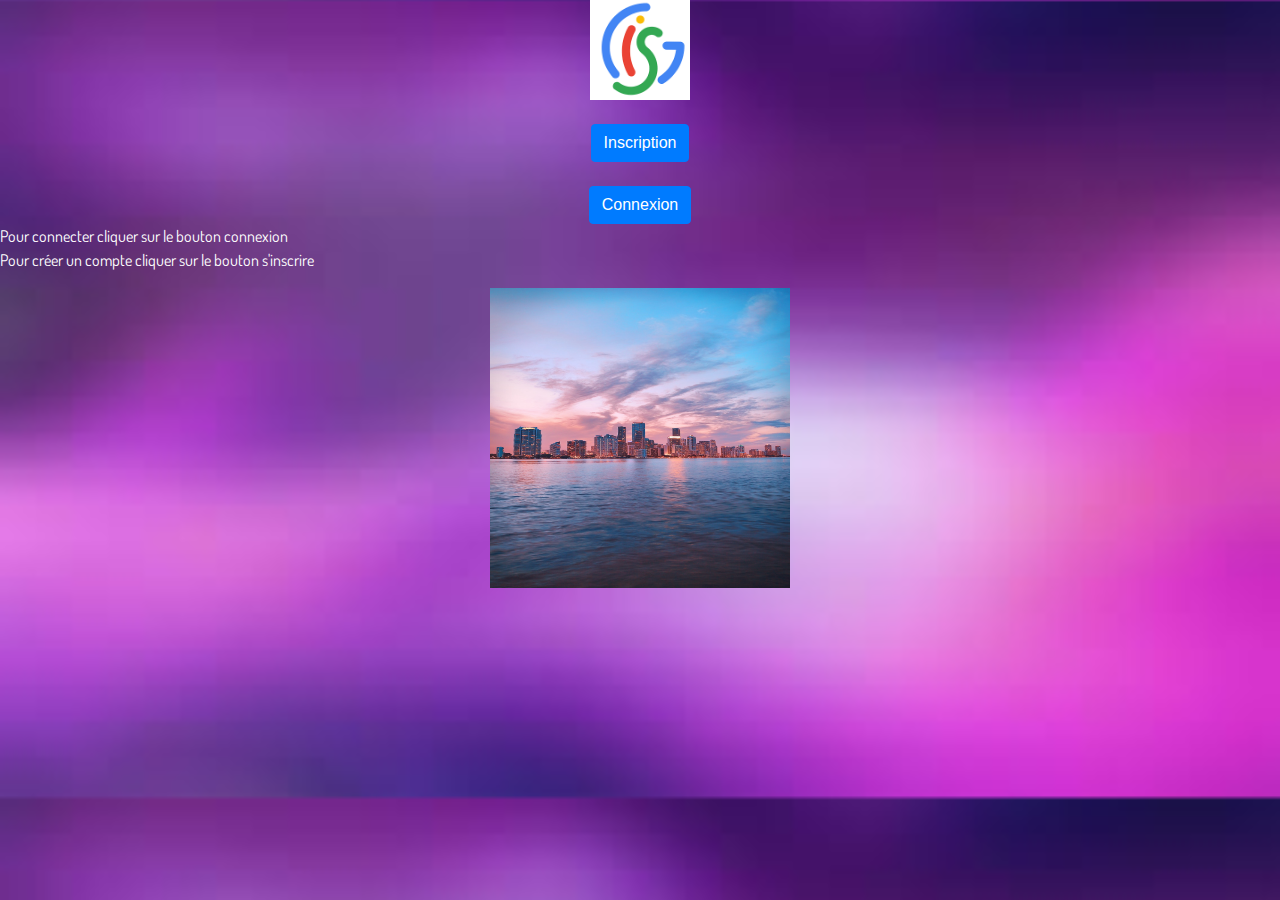
<file: html/index.html>
<!DOCTYPE html>
<html >
    <head>
        <meta charset="utf-8"/>
        <title>index</title>
        <link rel="stylesheet" href="../css/bootstrap.min.css"/>
        <link rel="stylesheet" href="../css/style.css"/>
        
    </head>
    <body>
        <img src="../images/google.png" alt="logo" height="100" width="100" class="center thumbnail"> <br/>
        <a href="inscription.html"><button class="btn btn-primary center">Inscription</button></a> <br/>
        <a href="connexion.html"><button class="btn btn-primary center">Connexion</button></a>
        <p class="googleF center">Pour connecter cliquer sur le bouton connexion <br/>
        Pour créer un compte cliquer sur le bouton s'inscrire</p>
        <img src="../images/image.jpg" height="300" width="300" alt="image" class="center thumbnail"/>  
    </body>
</html>
</file>
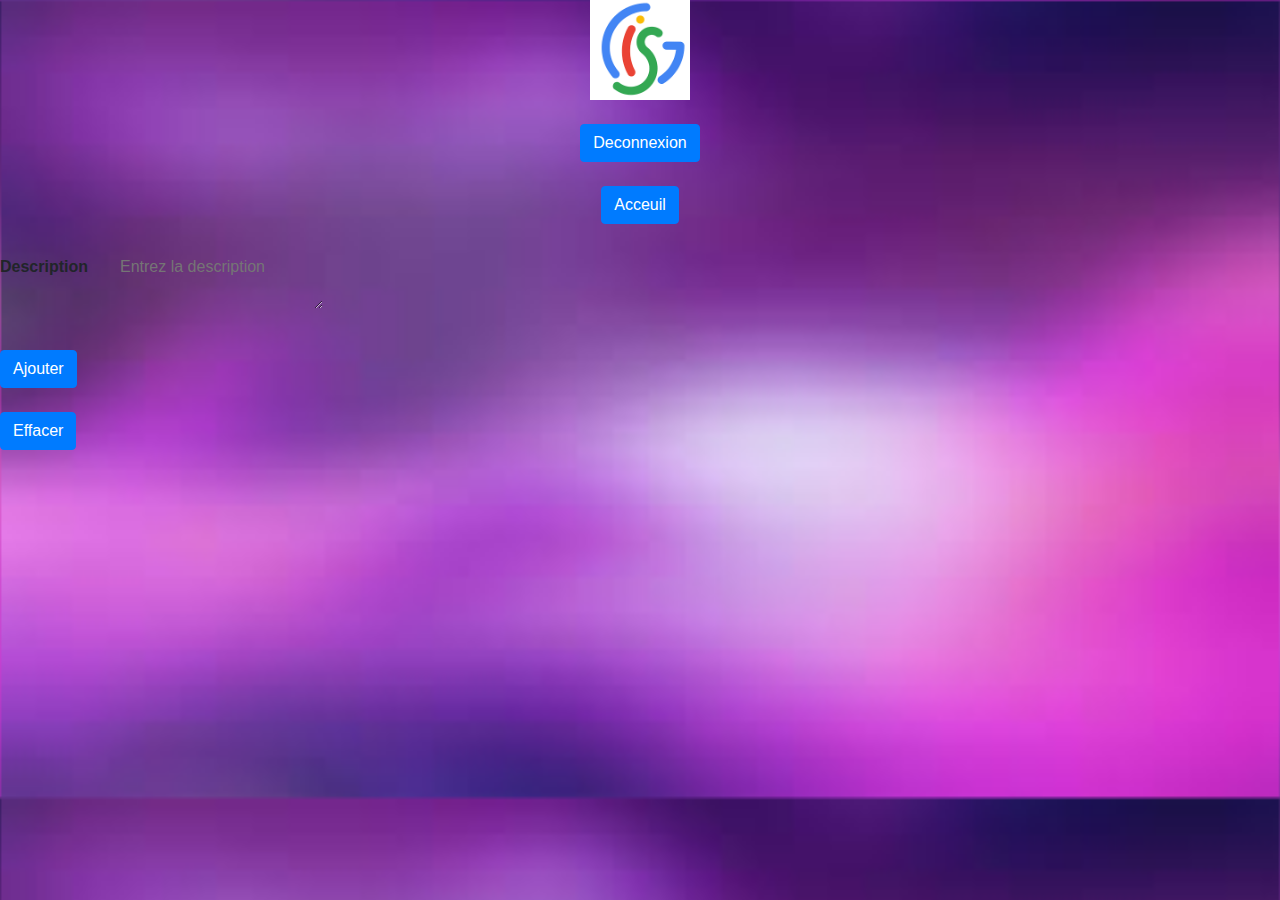
<file: html/ajouterTODO.html>
<!DOCTYPE html>
<html>

<head>
    <meta charset="utf-8" />
    <title>ajouter TO DO</title>
    <link rel="stylesheet" href="../css/bootstrap.min.css" />
    <link rel="stylesheet" href="../css/style.css" />
</head>

<body>
    <form method="GET" action="../php/ajouterTODO.php">
    <img src="../images/google.png" alt="logo" height="100" width="100" class="center thumbnail"> <br />
    <a href="connexion.html"><button class="btn btn-primary center">Deconnexion</button></a> <br/>
    <a href="home.html"><button class="btn btn-primary center">Acceuil</button></a> <br />
    
        <div class="form-group row">
            <label for="description" class="col-sm-auto col-form-label">Description</label>
            <div class="col-sm-auto">
                <textarea placeholder="Entrez la description" class="form-control-plaintext"id="description" name="description"></textarea> </br>
            </div>
        </div>

        <input type="submit" value="Ajouter" class="btn btn-primary" /> </br> <br/>
        <input type="reset" value="Effacer" class="btn btn-primary" />
    </form>
</body>

</html>
</file>
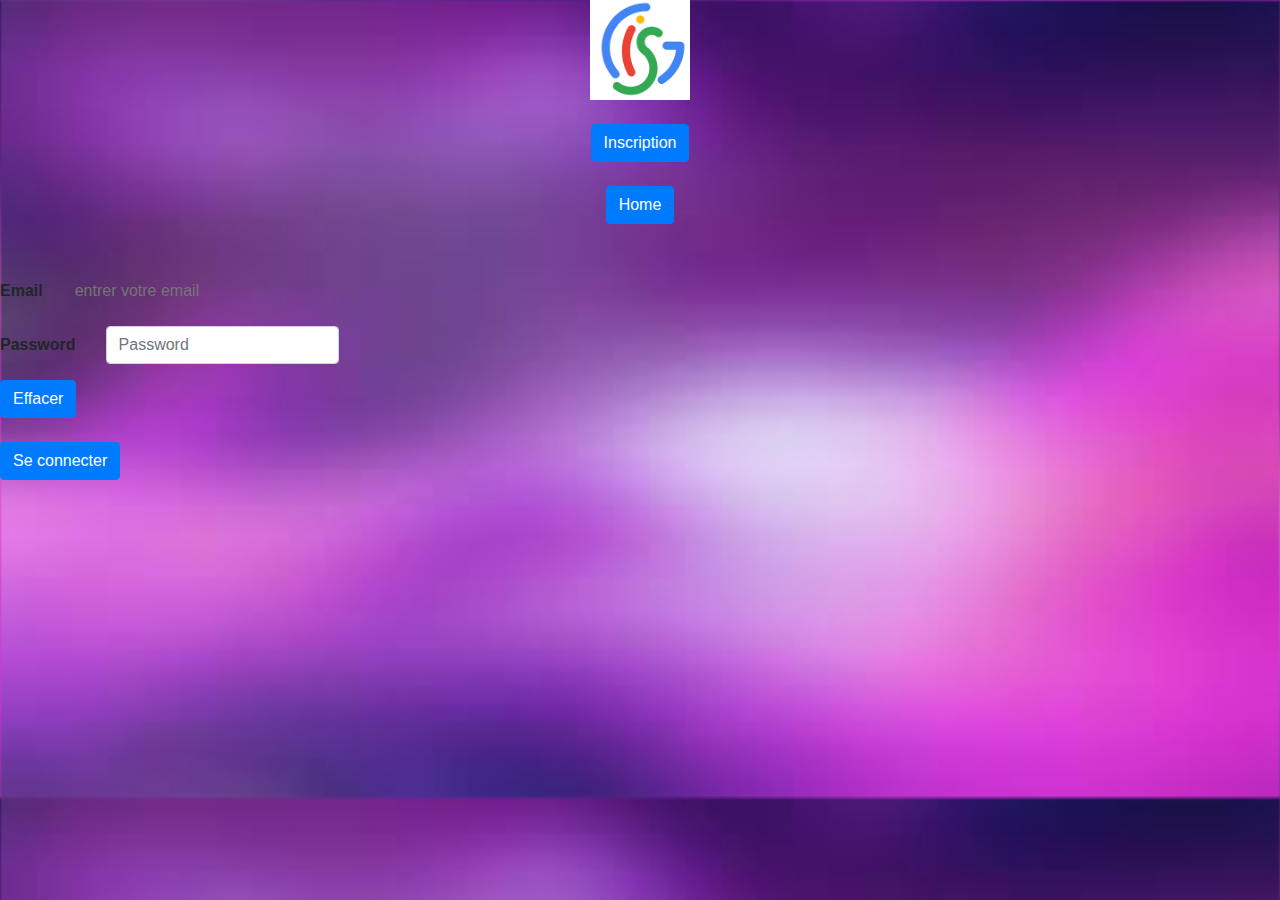
<file: html/connexion.html>
<!DOCTYPE html>
<html>

<head>
    <meta charset="utf-8" />
    <title>Connexion</title>
    <link rel="stylesheet" href="../css/bootstrap.min.css" />
    <link rel="stylesheet" href="../css/style.css" />
</head>

<body>
    <img src="../images/google.png" alt="logo" height="100" width="100" class="center thumbnail"> <br />
    <a href="inscription.html"><button class="btn btn-primary center">Inscription</button></a> <br />
    <a href="index.html"><button class="btn btn-primary center">Home</button></a> <br /> <br />
    <form method="GET" action="../php/connexion.php">
        <div class="form-group row">
            <label for="staticEmail" class="col-sm-auto col-form-label">Email</label>
            <div class="col-sm-auto">
                <input type="text" class="form-control-plaintext" id="staticEmail" placeholder="entrer votre email" name="email">
            </div>
        </div>
        <div class="form-group row">
            <label for="inputPassword" class="col-sm-auto col-form-label">Password</label>
            <div class="col-sm-auto">
                <input type="password" name="mdp" class="form-control" id="inputPassword" placeholder="Password">
            </div>
        </div>

            <input type="reset" value="Effacer" class="btn btn-primary" /><br />

    </form>
    <br/>
    <a href="home.html"><button class="btn btn-primary">Se connecter</button></a>

</body>

</html>
</file>
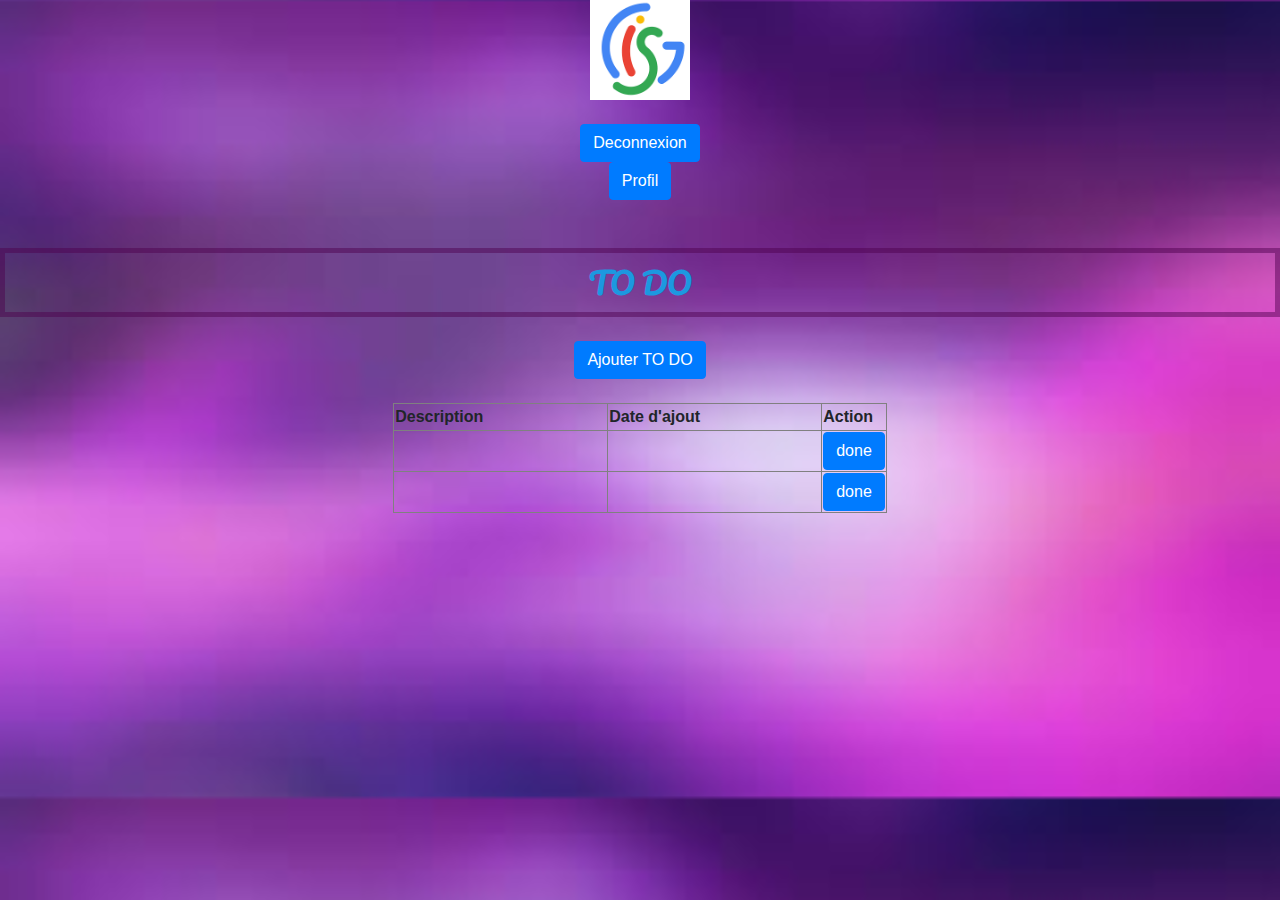
<file: html/home.html>
<!DOCTYPE html>
<html>
    <head>
        <meta charset="utf-8"/>
        <title>Home</title>
        <link rel="stylesheet" href="../css/bootstrap.min.css" />
        <link rel="stylesheet" href="../css/style.css" />
    </head>
    <body>
        <img src="../images/google.png" alt="logo" height="100" width="100" class="center thumbnail"> <br />
        <a href="connexion.html"><button class="btn btn-primary center">Deconnexion</button></a>
        <a href="profil.html"><button class="btn btn-primary center">Profil</button></a> <br/> <br/>
        <label class="col-sm-auto col-form-label" id="todo">TO DO</label> <br/>
        <a href="ajouterTODO.html"><button class="btn btn-primary center">Ajouter TO DO</button></a> <br/>
        <table border=simple align="center">
            <thead>
                <tr>
                    <th>Description</th>
                    <th>Date d'ajout</th>
                    <th>Action</th>
                </tr>
            </thead>
            <tbody>
                <tr>
                    <td> <input type="text" name="Description1" class="form-control-plaintext"/> </td>
                    <td> <input type="text" name="date1" class="form-control-plaintext"/></td>
                    <td> <input type="button" value="done" class="btn btn-primary center" />
                </tr>
                <tr>
                    <td> <input type="text" name="Description2" class="form-control-plaintext"/> </td>
                    <td> <input type="text" name="date2" class="form-control-plaintext"/></td>
                    <td> <input type="button" value="done"class="btn btn-primary center" />
                </tr>
            </tbody>
        </table>
            


    </body>
</file>
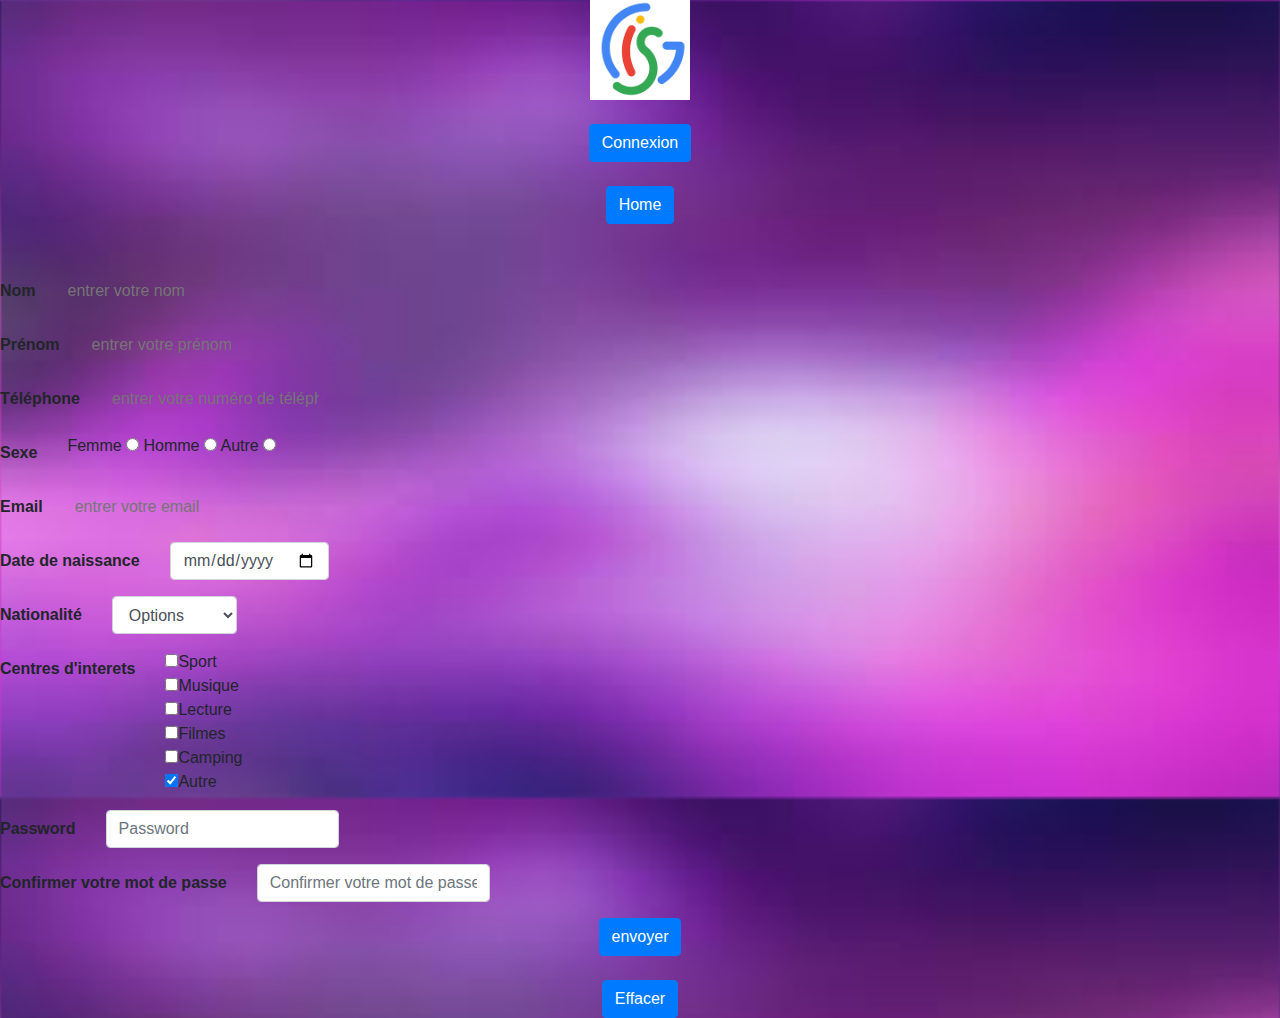
<file: html/inscription.html>
<!DOCTYPE html>
<html>

<head>
    <meta charset="utf-8" />
    <title>Inscription</title>
    <link rel="stylesheet" href="../css/bootstrap.min.css" />
    <link rel="stylesheet" href="../css/style.css" />
</head>

<body>
    <img src="../images/google.png" alt="logo" height="100" width="100" class="center thumbnail"> <br />
    <a href="connexion.html"><button class="btn btn-primary center">Connexion</button></a> <br />
    <a href="index.html"><button class="btn btn-primary center">Home</button></a> <br /> <br />
    <form method="GET" action="../php/inscription.php">
        <div class="form-group row">
            <label for="nom" class="col-sm-auto col-form-label">Nom</label>
            <div class="col-sm-auto">
                <input type="text" class="form-control-plaintext" id="nom"name="nom" placeholder="entrer votre nom">
            </div>
        </div>
        <div class="form-group row">
            <label for="prenom" class="col-sm-auto col-form-label">Prénom</label>
            <div class="col-sm-auto">
                <input type="text" class="form-control-plaintext" id="prenom" name="prenom" placeholder="entrer votre prénom">
            </div>
        </div>
        <div class="form-group row">
            <label for="tel" class="col-sm-auto col-form-label">Téléphone</label>
            <div class="col-sm-auto">
                <input type="text" class="form-control-plaintext" id="tel" name="tel"
                    placeholder="entrer votre numéro de téléphone">
            </div>
        </div>
        <div class="form-group row">
            <label for="sexe" class="col-sm-auto col-form-label">Sexe</label>
            <div class="col-sm-auto">
                Femme
                <input type="radio" name="sexe" />
                Homme
                <input type="radio" name="sexe" />
                Autre
                <input type="radio" name="sexe" />
            </div>
        </div>

        <div class="form-group row">
            <label for="staticEmail" class="col-sm-auto col-form-label">Email</label>
            <div class="col-sm-auto">
                <input type="text" name="email" class="form-control-plaintext" id="staticEmail" placeholder="entrer votre email">
            </div>
        </div>

        <div class="form-group row">
            <label for="date" class="col-sm-auto col-form-label">Date de naissance</label>
            <div class="col-sm-auto">
                <input type="date" class="form-control" name="date" />
            </div>
        </div>
        <div class="form-group row">
            <label for="nationalite" class="col-sm-auto col-form-label">Nationalité</label>
            <div class="col-sm-auto">
                <Select class="form-control" name="nat">
                    <option value="options" selected hidden id="nationalite" >Options</option>
                    <option value="Tunisienne" id="nationalite">Tunisienne</option>
                    <option value="française" id="nationalite">Française</option>
                    <option value="americaine" id="nationalite">americaine</option>
                    <option value="italienne" id="nationalite">Italienne</option>
                    <option value="autre" id="nationalite">Autre</option>
                </Select>
            </div>
        </div>

        <div class="form-group row">
            <label for="interet" class="col-sm-auto col-form-label">Centres d'interets</label>
            <div class="col-sm-auto">
                <input type="checkbox" value="sport" id="interet" name="interet"/>Sport <br />
                <input type="checkbox" value="musique" id="interet" name="interet" />Musique <br />
                <input type="checkbox" value="lecture" id="interet" name="interet" />Lecture <br />
                <input type="checkbox" value="filmes" id="interet" name="interet"/>Filmes<br />
                <input type="checkbox" value="camping" id="interet" name="interet"/>Camping <br />
                <input type="checkbox" value="autre" checked id="interet" name="interet"/>Autre
            </div>
        </div>
        <div class="form-group row">
            <label for="inputPassword" class="col-sm-auto col-form-label" name="password" > Password</label>
            <div class="col-sm-auto">
                <input type="password" class="form-control" id="inputPassword" placeholder="Password">
            </div>
        </div>
        <div class="form-group row">
            <label for="confirmPassword" class="col-sm-auto col-form-label">Confirmer votre mot de passe</label>
            <div class="col-sm-auto">
                <input type="password" class="form-control" id="ConfirmPassword"
                    placeholder="Confirmer votre mot de passe" name="passwordC" >
            </div>
        </div>

        <input type="submit" value="envoyer" class="btn btn-primary center" /> <br />
        <input type="reset" value="Effacer" class="btn btn-primary center" />


    </form>
</body>

</html>
</file>
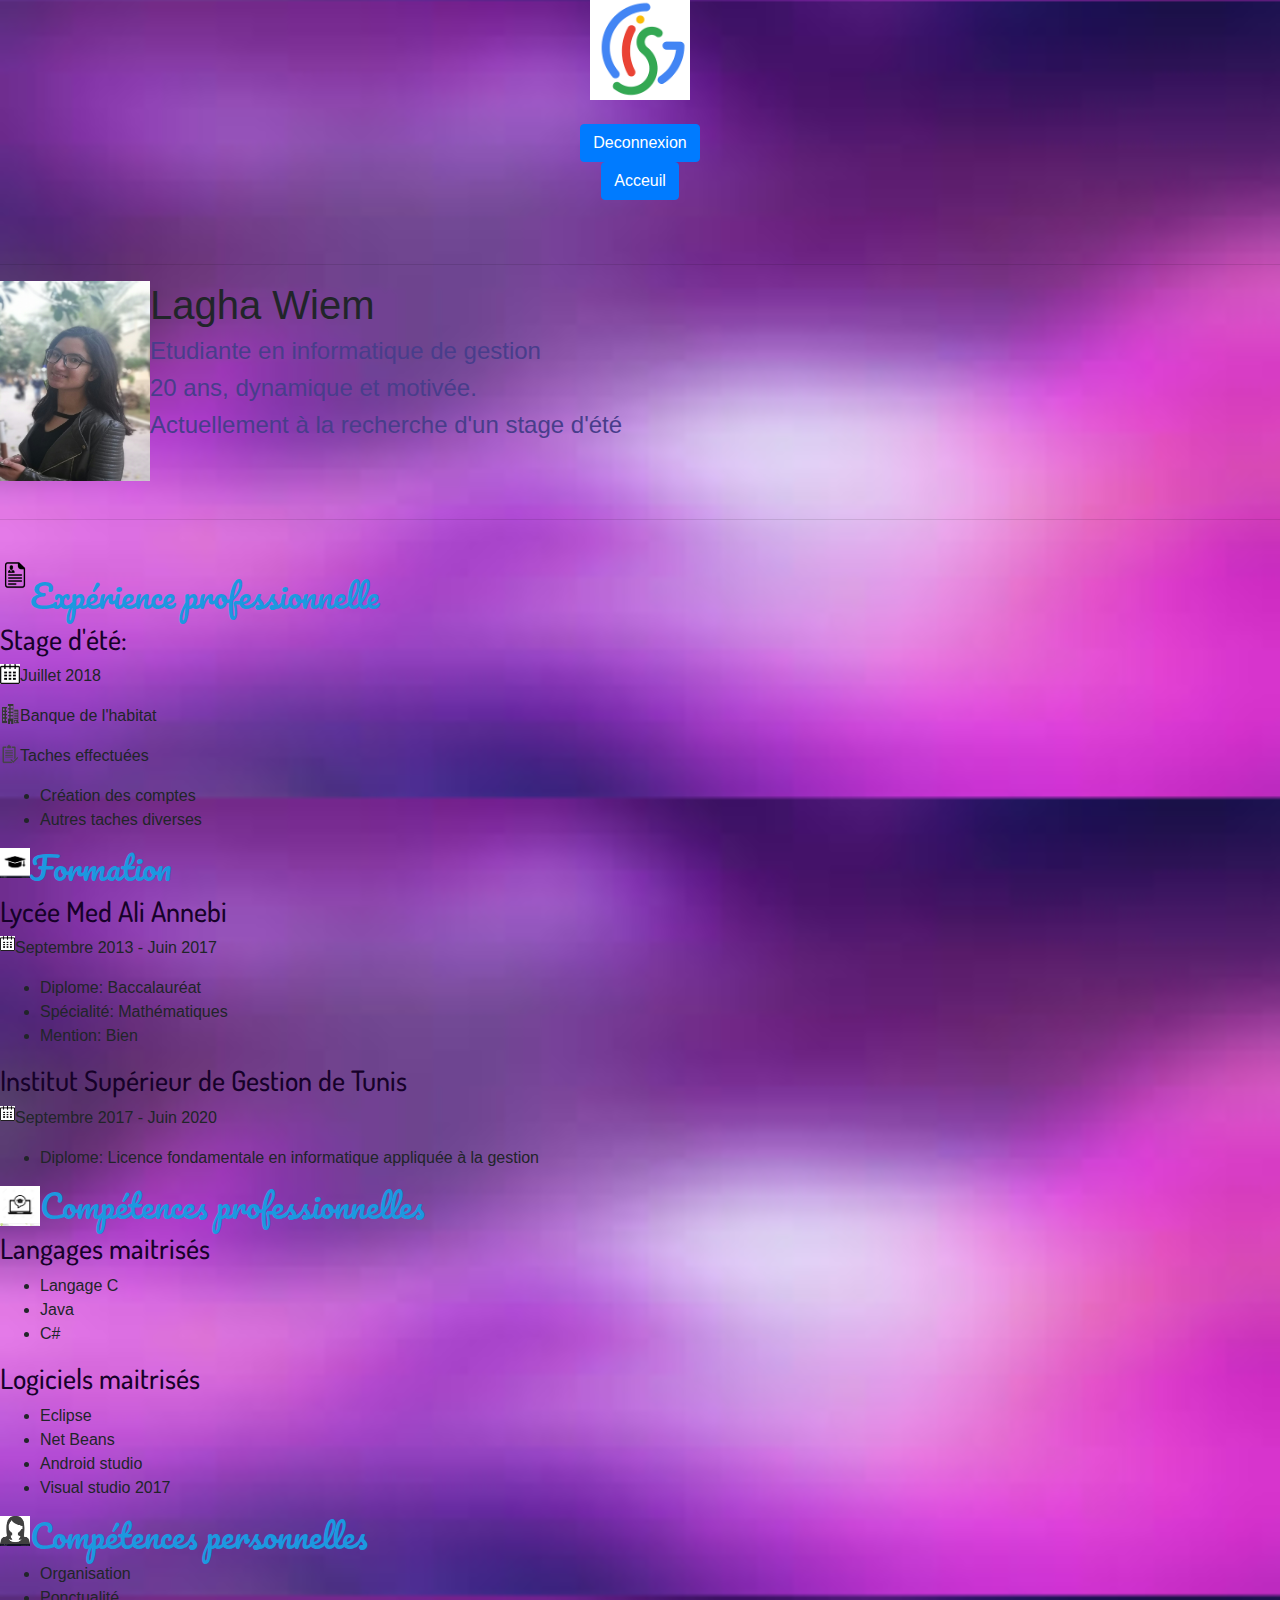
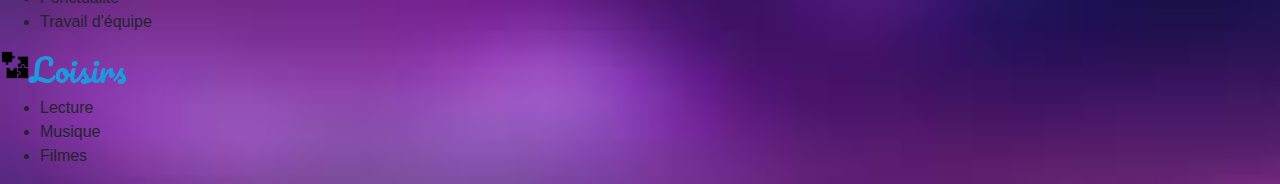
<file: html/profil.html>
<!DOCTYPE html>
<html>
    <head>
        <meta charset="utf-8"/>
        <title>Profile</title>
        <link rel="stylesheet" href="../css/bootstrap.min.css" />
        <link rel="stylesheet" href="../css/style.css" />
    </head>
    <body>
        <img src="../images/google.png" alt="logo" height="100" width="100" class="center thumbnail"> <br />
        <a href="connexion.html"><button class="btn btn-primary center">Deconnexion</button></a>
        <a href="home.html"><button class="btn btn-primary center">Acceuil</button></a> <br/> <br/>
        <hr/>
        <!DOCTYPE html>
        <img src="../images/wiem.jpg" alt="cv" title="photo de wiem" align=left width=150 height=200 border=3 px/>
        <p>
            <h1>    Lagha Wiem</h1>
            <h4> Etudiante en informatique de gestion</h4>
            <h4> 20 ans, dynamique et motivée.</h4>
            <h4>Actuellement à la recherche d'un stage d'été</h4>
        </p> 
        <br/>
        <br/>
        <hr/>
        <br/>
        <p>
            <img src="../images/216710-200.png" alt="expérience professionnelle" align=left width=30 height=30 />
            <h2> Expérience professionnelle</h2>
            <h3 class="title">Stage d'été:</h3>
            <img src="../images/calendar.png" align=left width="20" height=20 />
            <p>Juillet 2018</p>
            <img src="../images/enterprise.png" align=left width="20" height="20"/>
            <p>Banque de l'habitat</p>
            <img src="../images/done.png" align=left width="20" height="20"/>
            <p>Taches effectuées</p>
            <ul>
                <li>Création des comptes</li>
                <li>Autres taches diverses</li>
            </ul>
        </p>
        <p>
            <img src="../images/education.jpg" alt="Formation" align=left width=30 height=30 />
            <h2>Formation</h2>
            <h3 class="title">Lycée Med Ali Annebi</h3>
            <img src="../images/calendar.png" align=left width="15" height=15 />
            <p>Septembre 2013 - Juin 2017</p>
            <ul>
                <li>Diplome: Baccalauréat</li>
                <li>Spécialité: Mathématiques</li>
                <li>Mention: Bien</li>
            </ul>
            <h3 class="title">Institut Supérieur de Gestion de Tunis</h3>
            <img src="../images/calendar.png" align=left width="15" height=15 />
            <p>Septembre 2017 - Juin 2020</p>
            <ul>
                <li>Diplome: Licence fondamentale en informatique appliquée à la gestion</li>
            </ul>
        </p>
        <p>
            <img src="../images/competence.jpg" alt="Competences professionnelles" align=left width=40 height=40 />
            <h2>Compétences professionnelles</h2>
            <h3 class="title">Langages maitrisés</h3>
            <ul>
                <li>Langage C</li>
                <li>Java</li>
                <li>C#</li>
            </ul>
            <h3 class="title">Logiciels maitrisés</h3>
            <ul>
                <li>Eclipse</li>
                <li>Net Beans</li>
                <li>Android studio</li>
                <li>Visual studio 2017</li>
            </ul>
        </p>
        <p>
            <img src="../images/personne.jpg" alt="Compétences personnelles" align=left width=30 height=30 />
            <h2>Compétences personnelles</h2>
            <ul>
                <li>Organisation</li>
                <li>Ponctualité</li>
                <li>Travail d'équipe</li>
            </ul>
        </p>
        <p>
            <img src="../images/hobbies.png" alt="hobbies" align=left width=30 height=30 />
            <h2>Loisirs</h2>
            <ul>
                <li>Lecture</li>
                <li>Musique</li>
                <li>Filmes</li>
            </ul>
        </p>

    </body>
</html>
</file>
<file: css/style.css>
@import url('https://fonts.googleapis.com/css?family=Dosis');
@import url('https://fonts.googleapis.com/css?family=Dosis|Pacifico');
body{
    background-image: url(../images/blur.jpg);
    background-size: 100%;
 }
 .googleF{
    font-family: 'Dosis', sans-serif;
    color: white;
 }
 .center {
    display: block;
    margin-left: auto;
    margin-right: auto;
  }
  /*p{
      text-align: center;
  }*/
  label{
      font-weight: bold;
  }
  #todo{
    font-family: 'Dosis', sans-serif;
    font-family: 'Pacifico', cursive;
    font-size: 30px;
    color: rgb(28, 152, 224);
    border: 5px solid rgba(77, 1, 77, 0.466);
    display: block;
    text-align: center;
      

  }
  h2{
    font-family: 'Dosis', sans-serif;
    font-family: 'Pacifico', cursive;
    color: rgb(28, 152, 224);
  }
.title{
      color: rgb(22, 1, 41);
    font-family: 'Dosis', sans-serif;
  }

  h4{
      color: darkslateblue;
  }
</file>
